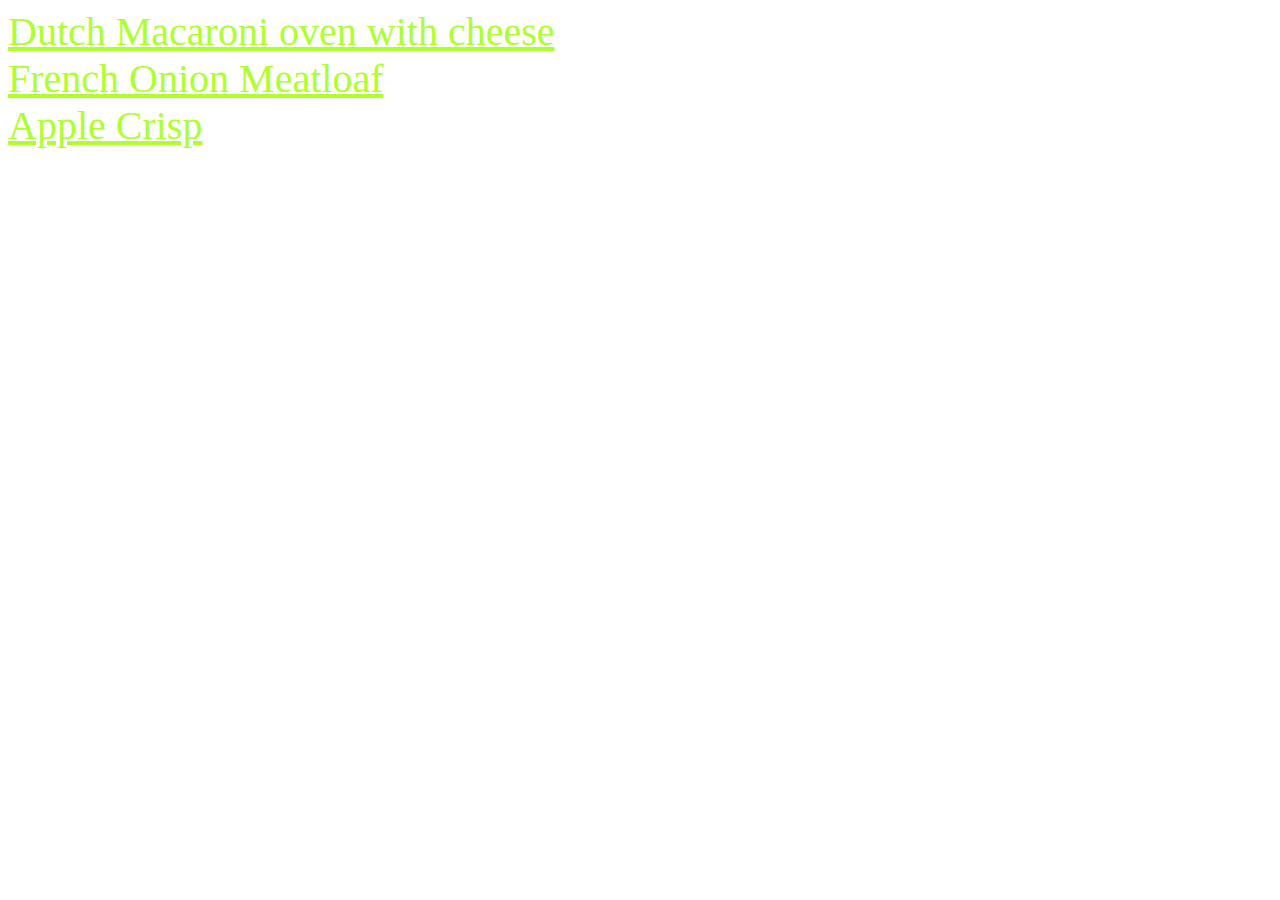
<file: index.html>
<!DOCTYPE html>
<html lang="en">
<head>
    <meta charset="UTF-8">
    <meta http-equiv="X-UA-Compatible" content="IE=edge">
    <meta name="viewport" content="width=device-width, initial-scale=1.0">
    <title>Document</title>

    <link rel="stylesheet" href="style.css">
</head>
<body>
    <a class="links" href="recipes/dutch-macanori.html">Dutch Macaroni oven with cheese</a>
    <br>
    <a class="links" href="recipes/french-onion-meatloaf.html">French Onion Meatloaf</a>
    <br>
    <a class="links" href="recipes/apple-crisp.html">Apple Crisp</a>
</body>
</html>
</file>
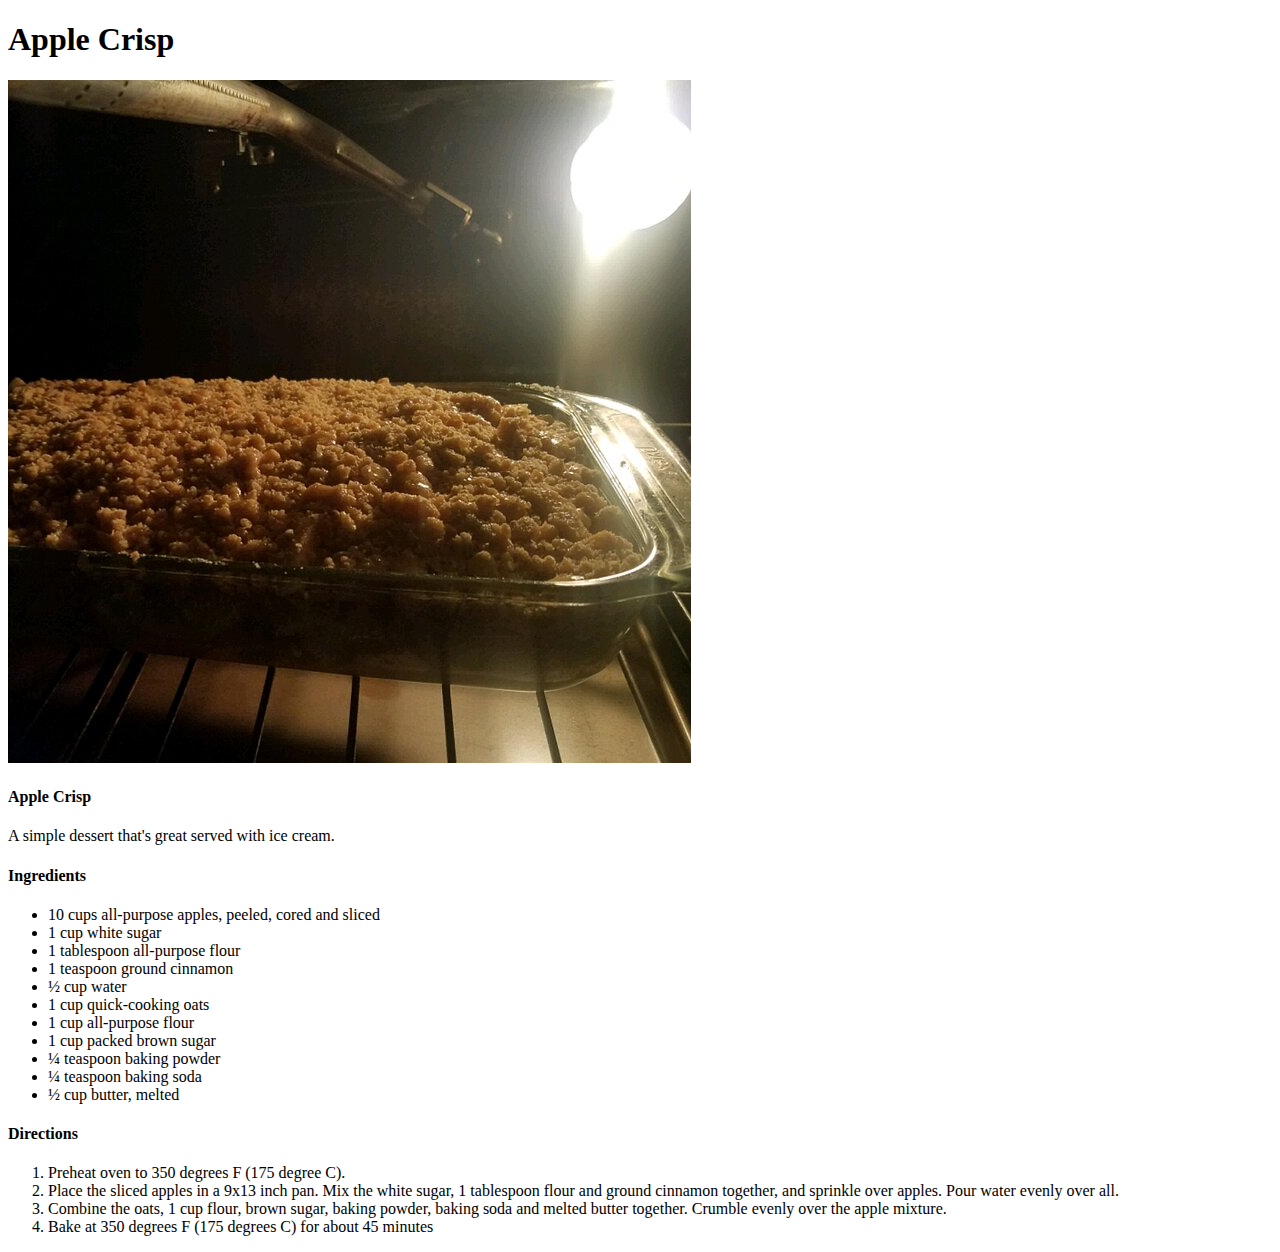
<file: recipes/apple-crisp.html>
<!DOCTYPE html>
<html lang="en">
<head>
    <meta charset="UTF-8">
    <meta http-equiv="X-UA-Compatible" content="IE=edge">
    <meta name="viewport" content="width=device-width, initial-scale=1.0">
    <title>Document</title>
</head>
<body>
    <h1>Apple Crisp</h1>
    <img src="../images/apple-crisp.jpg" alt="Apple crisp">

    <h4>Apple Crisp</h4>
    <p>A simple dessert that's great served with ice cream.</p>

    <h4>Ingredients</h4>
        <ul>
            <li>10 cups all-purpose apples, peeled, cored and sliced</li>
            <li>1 cup white sugar</li>
            <li>1 tablespoon all-purpose flour</li>
            <li>1 teaspoon ground cinnamon</li>
            <li>½ cup water</li>
            <li>1 cup quick-cooking oats</li>
            <li>1 cup all-purpose flour</li>
            <li>1 cup packed brown sugar</li>
            <li>¼ teaspoon baking powder</li>
            <li>¼ teaspoon baking soda</li>
            <li>½ cup butter, melted</li>
        </ul>

    <h4>Directions</h4>
        <ol>
            <li>Preheat oven to 350 degrees F (175 degree C).</li>
            <li>Place the sliced apples in a 9x13 inch pan. Mix the white sugar, 1 tablespoon flour and ground cinnamon together, and sprinkle over apples. Pour water evenly over all.</li>
            <li>Combine the oats, 1 cup flour, brown sugar, baking powder, baking soda and melted butter together. Crumble evenly over the apple mixture.</li>
            <li>Bake at 350 degrees F (175 degrees C) for about 45 minutes</li>
        </ol>

</body>
</html>
</file>
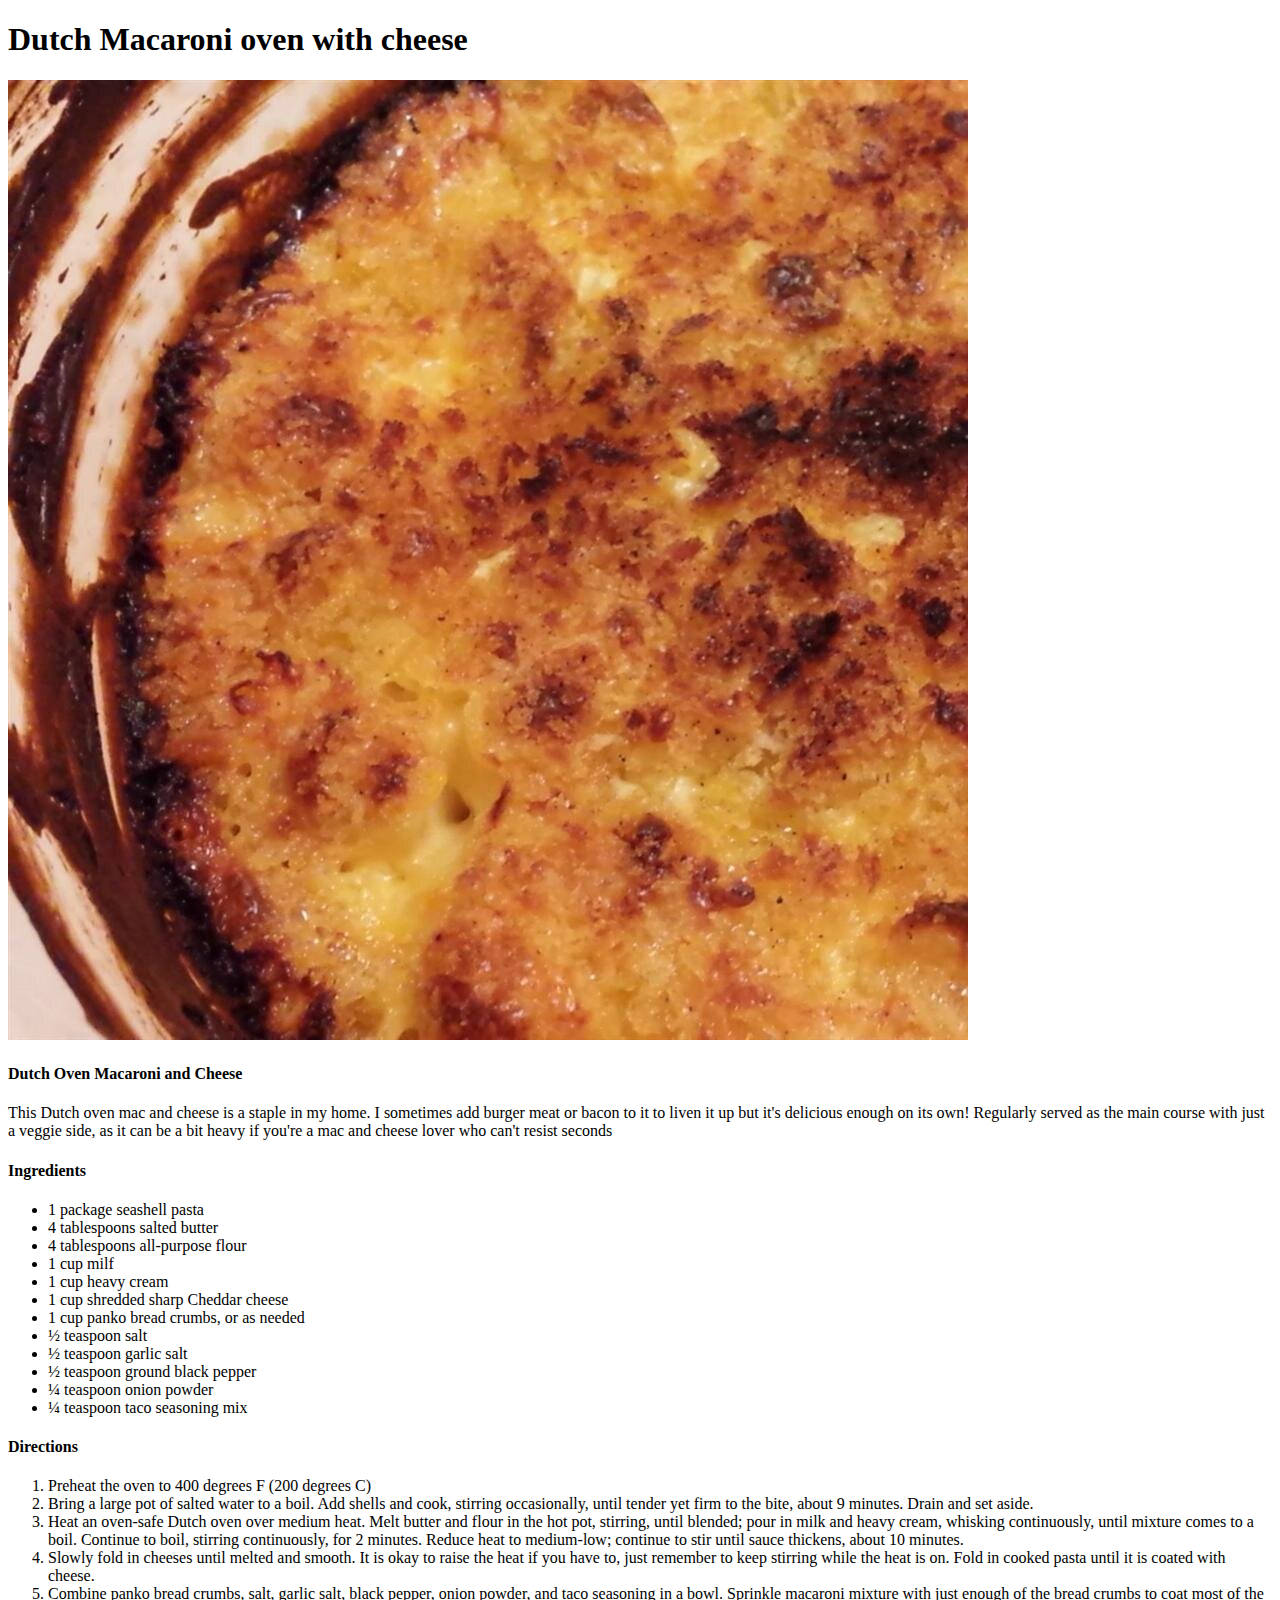
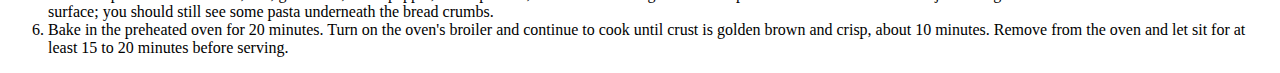
<file: recipes/dutch-macanori.html>
<!DOCTYPE html>
<html lang="en">
<head>
    <meta charset="UTF-8">
    <meta http-equiv="X-UA-Compatible" content="IE=edge">
    <meta name="viewport" content="width=device-width, initial-scale=1.0">
    <title>Document</title>
</head>
<body>
    <h1>Dutch Macaroni oven with cheese</h1>
    <img src="../images/dutch-macaroni.jpg "  alt="Dutch Macaroni oven with cheese">
    <h4>Dutch Oven Macaroni and Cheese</h4>
    <p>This Dutch oven mac and cheese is a staple in my home. I sometimes add burger meat or bacon to it to liven it up but it's delicious enough on its own! Regularly served as the main course with just a veggie side, as it can be a bit heavy if you're a mac and cheese lover who can't resist seconds</p>

    <h4>Ingredients</h4>
        <ul>
            <li>1 package seashell pasta</li>
            <li>4 tablespoons salted butter</li>
            <li>4 tablespoons all-purpose flour</li>
            <li>1 cup milf</li>
            <li>1 cup heavy cream</li>  
            <li>1 cup shredded sharp Cheddar cheese</li>
            <li>1 cup panko bread crumbs, or as needed</li>
            <li>½ teaspoon salt</li>
            <li>½ teaspoon garlic salt</li>
            <li>½ teaspoon ground black pepper</li>
            <li>¼ teaspoon onion powder</li>
            <li>¼ teaspoon taco seasoning mix</li>
        </ul>

    <h4>Directions</h4>
        <ol>
            <li>Preheat the oven to 400 degrees F (200 degrees C)</li>
            <li>Bring a large pot of salted water to a boil. Add shells and cook, stirring occasionally, until tender yet firm to the bite, about 9 minutes. Drain and set aside.</li>
            <li>Heat an oven-safe Dutch oven over medium heat. Melt butter and flour in the hot pot, stirring, until blended; pour in milk and heavy cream, whisking continuously, until mixture comes to a boil. Continue to boil, stirring continuously, for 2 minutes. Reduce heat to medium-low; continue to stir until sauce thickens, about 10 minutes.</li>
            <li>Slowly fold in cheeses until melted and smooth. It is okay to raise the heat if you have to, just remember to keep stirring while the heat is on. Fold in cooked pasta until it is coated with cheese.</li>
            <li>Combine panko bread crumbs, salt, garlic salt, black pepper, onion powder, and taco seasoning in a bowl. Sprinkle macaroni mixture with just enough of the bread crumbs to coat most of the surface; you should still see some pasta underneath the bread crumbs.</li>
            <li>Bake in the preheated oven for 20 minutes. Turn on the oven's broiler and continue to cook until crust is golden brown and crisp, about 10 minutes. Remove from the oven and let sit for at least 15 to 20 minutes before serving.</li>
        </ol>
</body>
</html>
</file>
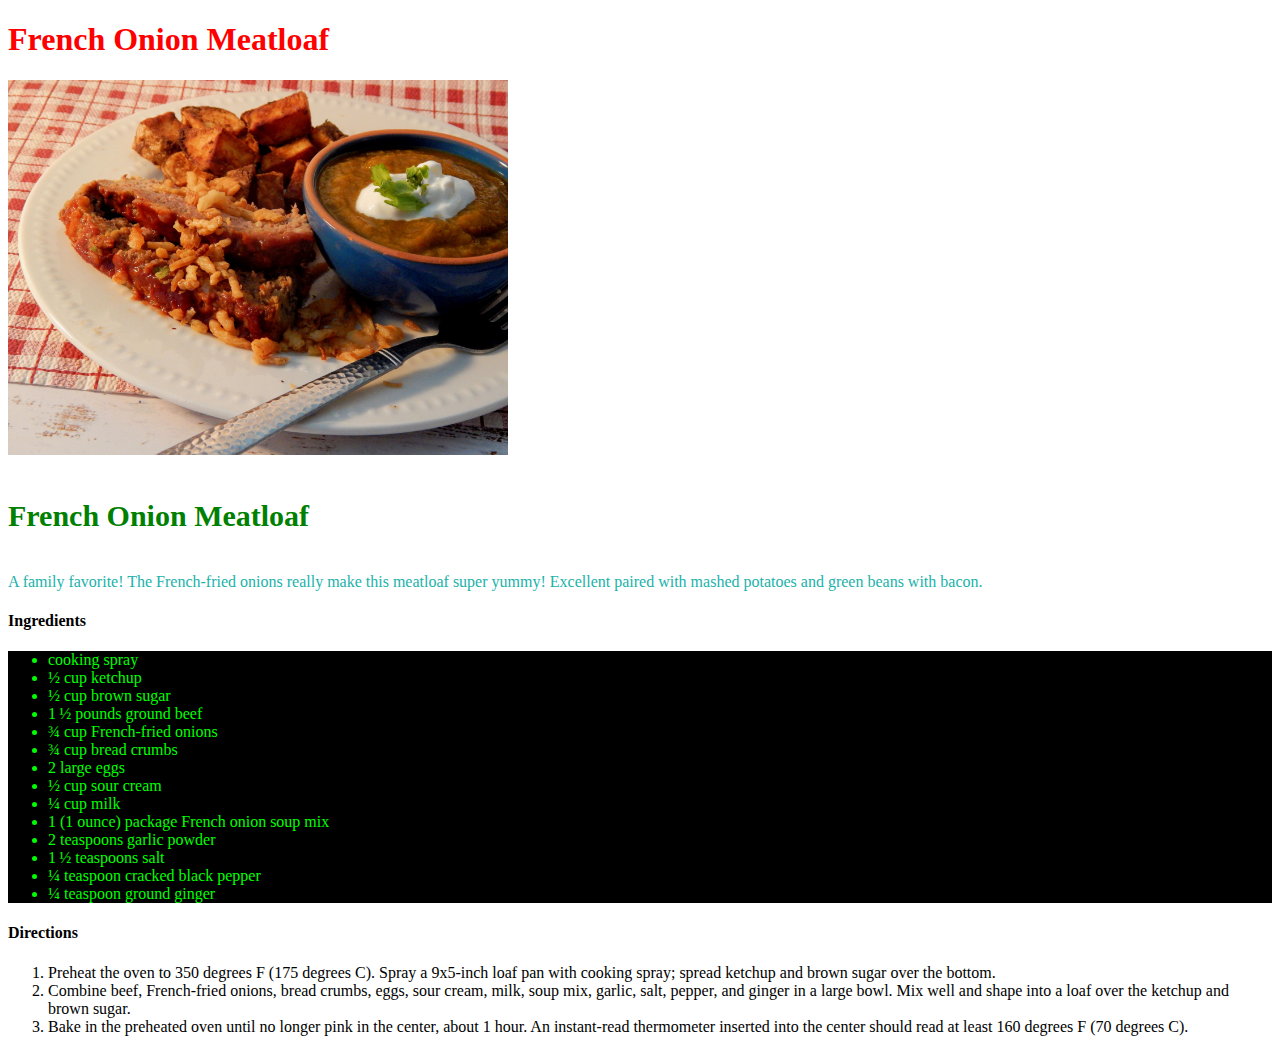
<file: recipes/french-onion-meatloaf.html>
<!DOCTYPE html>
<html lang="en">
<head>
    <meta charset="UTF-8">
    <meta http-equiv="X-UA-Compatible" content="IE=edge">
    <meta name="viewport" content="width=device-width, initial-scale=1.0">
    <title>Document</title>

    <link rel="stylesheet" href="../style.css">
</head>
<body>
    <h1 class="main-heading">French Onion Meatloaf</h1>
    <img class="images" src="../images/french-onion-meatloaf.jpg" alt="French Onion Meatloaf">

    <h4 class="sub-heading">French Onion Meatloaf</h4>
    <p class="para">A family favorite! The French-fried onions really make this meatloaf super yummy! Excellent paired with mashed potatoes and green beans with bacon.</p>

    <h4>Ingredients</h4>
    <ul class="ing">
        <li>cooking spray</li>
        <li>½ cup ketchup</li>
        <li>½ cup brown sugar</li>
        <li>1 ½ pounds ground beef</li>
        <li>¾ cup French-fried onions</li>
        <li>¾ cup bread crumbs</li>
        <li>2 large eggs</li>
        <li>½ cup sour cream</li>
        <li>¼ cup milk</li>
        <li>1 (1 ounce) package French onion soup mix</li>
        <li>2 teaspoons garlic powder</li>
        <li>1 ½ teaspoons salt</li>
        <li>¼ teaspoon cracked black pepper</li>
        <li>¼ teaspoon ground ginger</li>
    </ul>


    <h4>Directions</h4>
        <ol>
            <li>Preheat the oven to 350 degrees F (175 degrees C). Spray a 9x5-inch loaf pan with cooking spray; spread ketchup and brown sugar over the bottom.</li>
            <li>Combine beef, French-fried onions, bread crumbs, eggs, sour cream, milk, soup mix, garlic, salt, pepper, and ginger in a large bowl. Mix well and shape into a loaf over the ketchup and brown sugar.</li>
            <li>Bake in the preheated oven until no longer pink in the center, about 1 hour. An instant-read thermometer inserted into the center should read at least 160 degrees F (70 degrees C).</li>
        </ol>
</body>
</html>
</file>
<file: style.css>
.links{
    color: greenyellow;
    font-size: 40px;
}

.main-heading{
    color: red;
}

.images{
 width: 500px;
 height: auto;

}

.sub-heading{
    font-size: 30px;
    color: green;
}

.para{
    text-align: justify;
    color: lightseagreen;
}

.ing{
    text-align: justify;
    color: lime;
    background-color: black;

}
</file>
